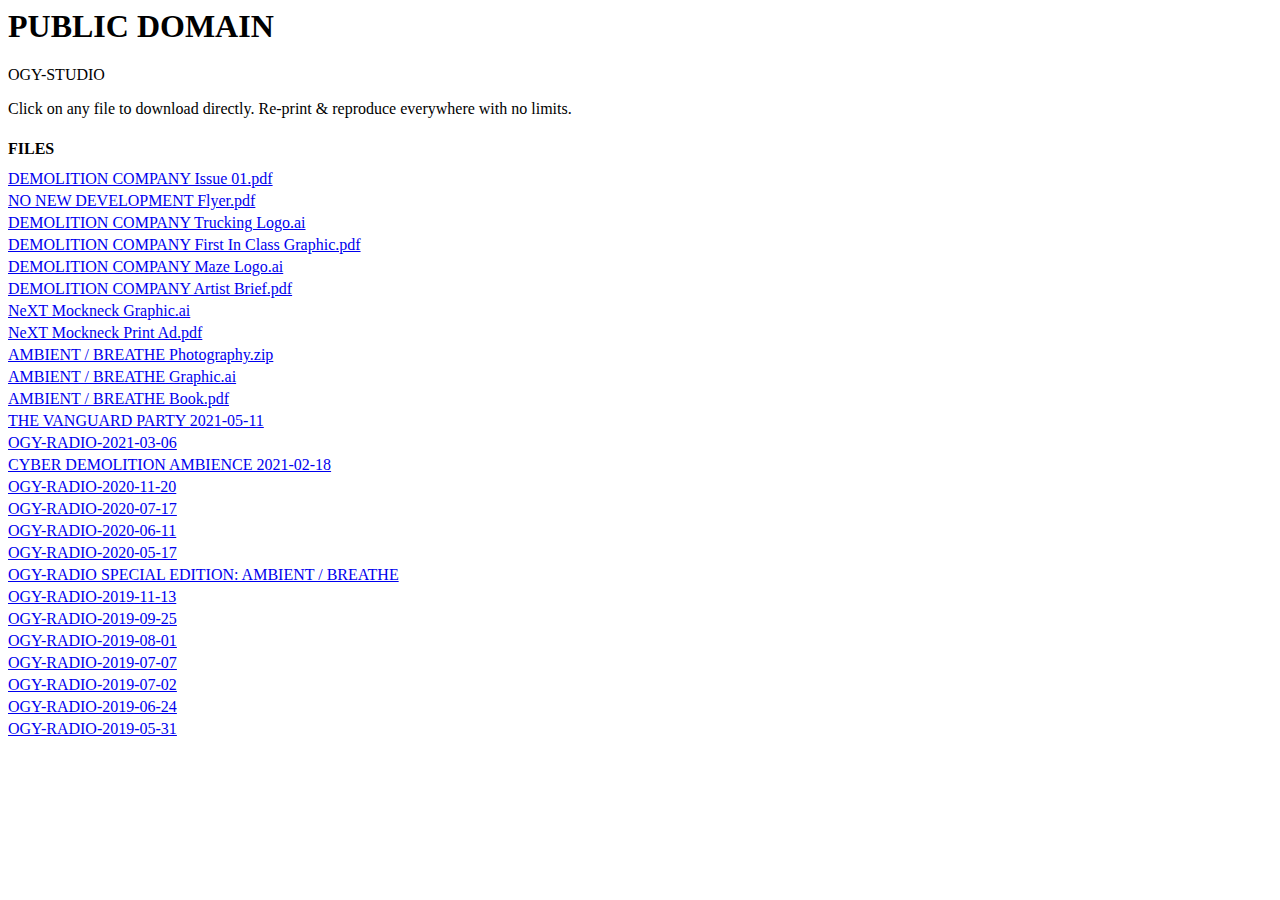
<file: index.html>
<!DOCTYPE html>
<html>
    <head>
        <title>PUBLIC DOMAIN — OLIGARCHY</title>
        <link rel="icon" href="favicon.svg">
        <link rel="stylesheet" href="styles.css">
    </head>

    <body>

        <h1 style="margin-top: 0">PUBLIC DOMAIN</h1>
        <p>OGY-STUDIO</p>
        <p>Click on any file to download directly. Re-print & reproduce everywhere with no limits.</p>

        <div class="files-container">
            <h4 style="margin-bottom:12px">FILES</h4>
            

            <a class="file" href="https://ipfs.io/ipfs/QmXMn4nNnmh9UHjLor92RTK71LftczEDzegARanEqwse4B?filename=PD-DEMOLITION%20COMPANY%20Issue%2001.pdf">DEMOLITION COMPANY Issue 01.pdf</a>
            <a class="file" href="https://ipfs.io/ipfs/QmYemoMxBKdzNgKvtJMfF5Wkr763Mr3RdcgohZiGCVpiBW?filename=PD-No%20New%20Development%20Flyer.pdf">NO NEW DEVELOPMENT Flyer.pdf</a>
            <a class="file" href="https://ipfs.io/ipfs/QmZLMeEegpc9tfmXGonx25z1VAEob9D4s7GdLPgmUQk6WA?filename=PD-DEMOLITION%20COMPANY%20Trucking%20Logo.ai">DEMOLITION COMPANY Trucking Logo.ai</a>
            <a class="file" href="https://ipfs.io/ipfs/QmcFioYeVwHDii81shqNYuucvQAasriTdvxDjk6wsnKJSr?filename=PD-First%20In%20Class%20Hierarchy%20Destruction%20Technology.pdf">DEMOLITION COMPANY First In Class Graphic.pdf</a>
            <a class="file" href="https://ipfs.io/ipfs/Qmd28MdUkhVFvWQmMuXqe9ktae1MpwtAziNrRB6oqQeyEF?filename=PD-DEMOLITION%20COMPANY%20Maze%20Logo.ai">DEMOLITION COMPANY Maze Logo.ai</a>
            <a class="file" href="https://ipfs.io/ipfs/Qmf8jP9PvpL9gFD1gT2NRb36vkEnZGN6Ut4oGzu5XrPpbE?filename=PD-DEMOLITION%20COMPANY%20ARTIST%20DECK.pdf">DEMOLITION COMPANY Artist Brief.pdf</a>

            <a class="file" href="https://ipfs.io/ipfs/QmPmqa7QrcSAkwVorf7h1SuziZixmVGDAqW4ymiChhkiWB?filename=PD-NeXT%20Mockneck%20Graphic.ai">NeXT Mockneck Graphic.ai</a>
            <a class="file" href="https://ipfs.io/ipfs/QmQhTNqUDgWEu1s1PhVEfpwY6EFwe8DYBSfsjgkUmJ1kCP?filename=PD-NeXT%20Print%20Ad.pdf">NeXT Mockneck Print Ad.pdf</a>
            
            <a class="file" href="https://ipfs.io/ipfs/QmSW4W4ew9oaWf3UowmkRdG1c5d7rDYXHXf2AjWcy9uuJ1?filename=PD-AMBIENT%20BREATHE%20Photos.zip">AMBIENT / BREATHE Photography.zip</a>
            <a class="file" href="https://ipfs.io/ipfs/QmWGNLX7W64VYdq2tSBsu8nAqDL4eur35TjKC7KFE4MJbS?filename=PD-AMBIENT%20BREATHE.ai">AMBIENT / BREATHE Graphic.ai</a>
            <a class="file" href="https://ipfs.io/ipfs/QmY1FNc7sL7XBofcYPzPPod6BhinXCgsFpKKMHMHTLxTxx?filename=PD-AMBIENT%20BREATHE%20Zine.pdf">AMBIENT / BREATHE Book.pdf</a>

            
        </div>

        <div class="radio-container">
            <a class="file" target="_blank" href="https://soundcloud.com/oligarchystudio/the-vanguard-party">THE VANGUARD PARTY 2021-05-11</a>
            <a class="file" target="_blank" href="https://soundcloud.com/oligarchystudio/ogy-radio-2021-03-06">OGY-RADIO-2021-03-06</a>
            <a class="file" target="_blank" href="https://soundcloud.com/oligarchystudio/cyber-demolition-ambience-01192021">CYBER DEMOLITION AMBIENCE 2021-02-18</a>
            <a class="file" target="_blank" href="https://soundcloud.com/oligarchystudio/ogy-radio-2020-11-20">OGY-RADIO-2020-11-20</a>
            <a class="file" target="_blank" href="https://soundcloud.com/oligarchystudio/ogy-radio-2020-07-17">OGY-RADIO-2020-07-17</a>
            <a class="file" target="_blank" href="https://soundcloud.com/oligarchystudio/ogy-radio-2020-06-11">OGY-RADIO-2020-06-11</a>
            <a class="file" target="_blank" href="https://soundcloud.com/oligarchystudio/ogy-radio-2020-05-17">OGY-RADIO-2020-05-17</a>
            <a class="file" target="_blank" href="https://soundcloud.com/oligarchystudio/oligarchy-radio-10">OGY-RADIO SPECIAL EDITION: AMBIENT / BREATHE</a>
            <a class="file" target="_blank" href="https://soundcloud.com/oligarchystudio/oligarchy-radio-09">OGY-RADIO-2019-11-13</a>
            <a class="file" target="_blank" href="https://soundcloud.com/oligarchystudio/oligarchy-radio-08">OGY-RADIO-2019-09-25</a>
            <a class="file" target="_blank" href="https://soundcloud.com/oligarchystudio/oligarchy-radio-07">OGY-RADIO-2019-08-01</a>
            <a class="file" target="_blank" href="https://soundcloud.com/oligarchystudio/oligarchy-radio-06">OGY-RADIO-2019-07-07</a>
            <a class="file" target="_blank" href="https://soundcloud.com/oligarchystudio/oligarchy-radio-05">OGY-RADIO-2019-07-02</a>
            <a class="file" target="_blank" href="https://soundcloud.com/oligarchystudio/oligarchy-radio-04">OGY-RADIO-2019-06-24</a>
            <a class="file" target="_blank" href="https://soundcloud.com/oligarchystudio/oligarchy-radio-03">OGY-RADIO-2019-05-31</a>
        </div>
    
    </body>

</html>
</file>
<file: styles.css>
.file {
    display: inline-block;
    margin-bottom: 4px;
    float: left;
    clear: left;
}

.files-container {
    width: auto;
}

.radio-container {
    margin-top: 48px;
}
</file>
